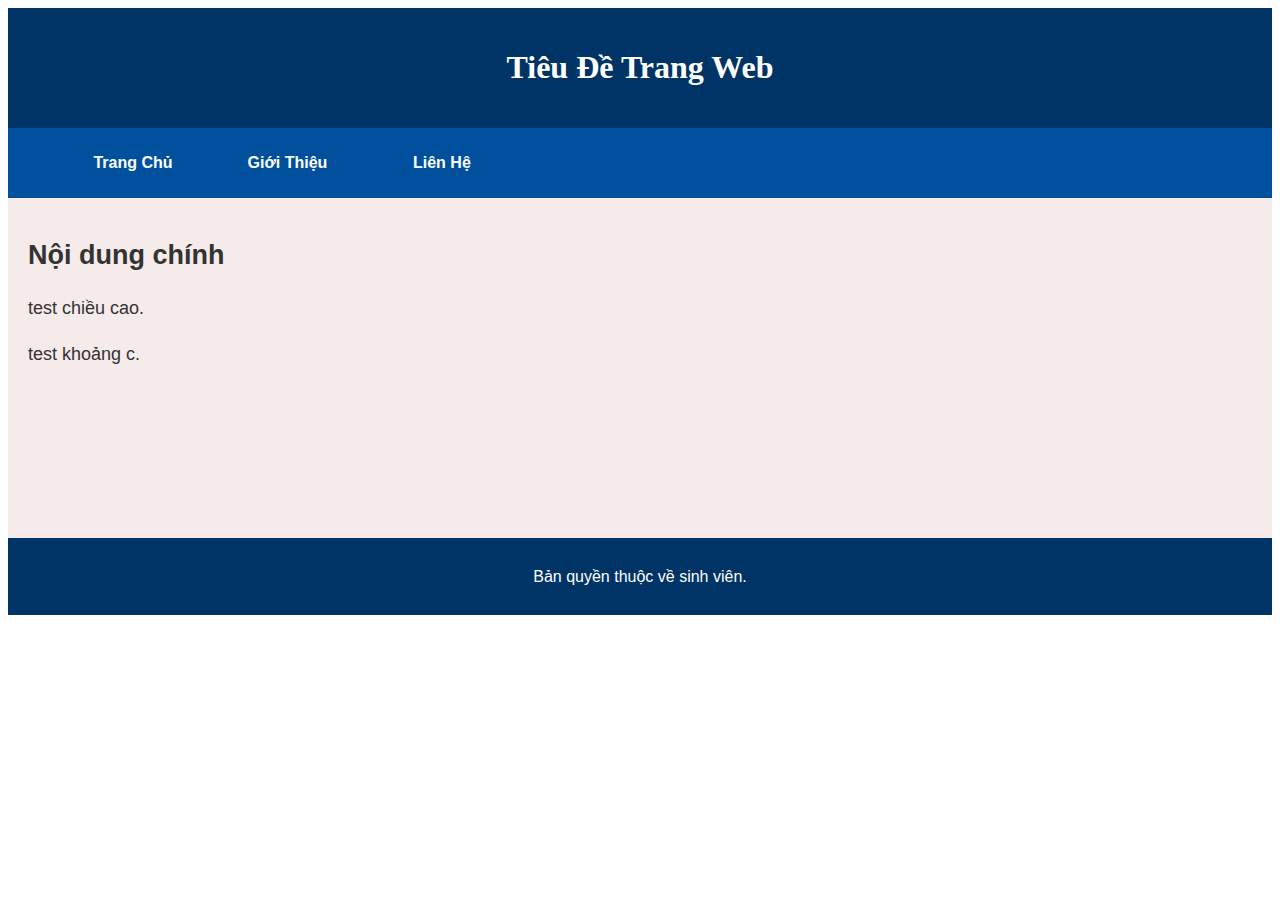
<file: index.html>
<!DOCTYPE html>
<html lang="vi">
<head>
    <meta charset="UTF-8">
    <title>Bài tập CSS</title>
    <link rel="stylesheet" href="css/style.css">
</head>
<body>

    <header>
        <h1>Tiêu Đề Trang Web</h1>
    </header>

    <nav>
        <ul>
            <li><a href="#">Trang Chủ</a></li> 
            <li><a href="#">Giới Thiệu</a></li>
            <li><a href="#">Liên Hệ</a></li>
        </ul>
    </nav>

    <main>
        <h2>Nội dung chính</h2>
        <p>test chiều cao.</p>
        <p>test khoảng c.</p>
    </main>

    <footer>
        <p>Bản quyền thuộc về sinh viên.</p>
    </footer>

</body>
</html>
</file>
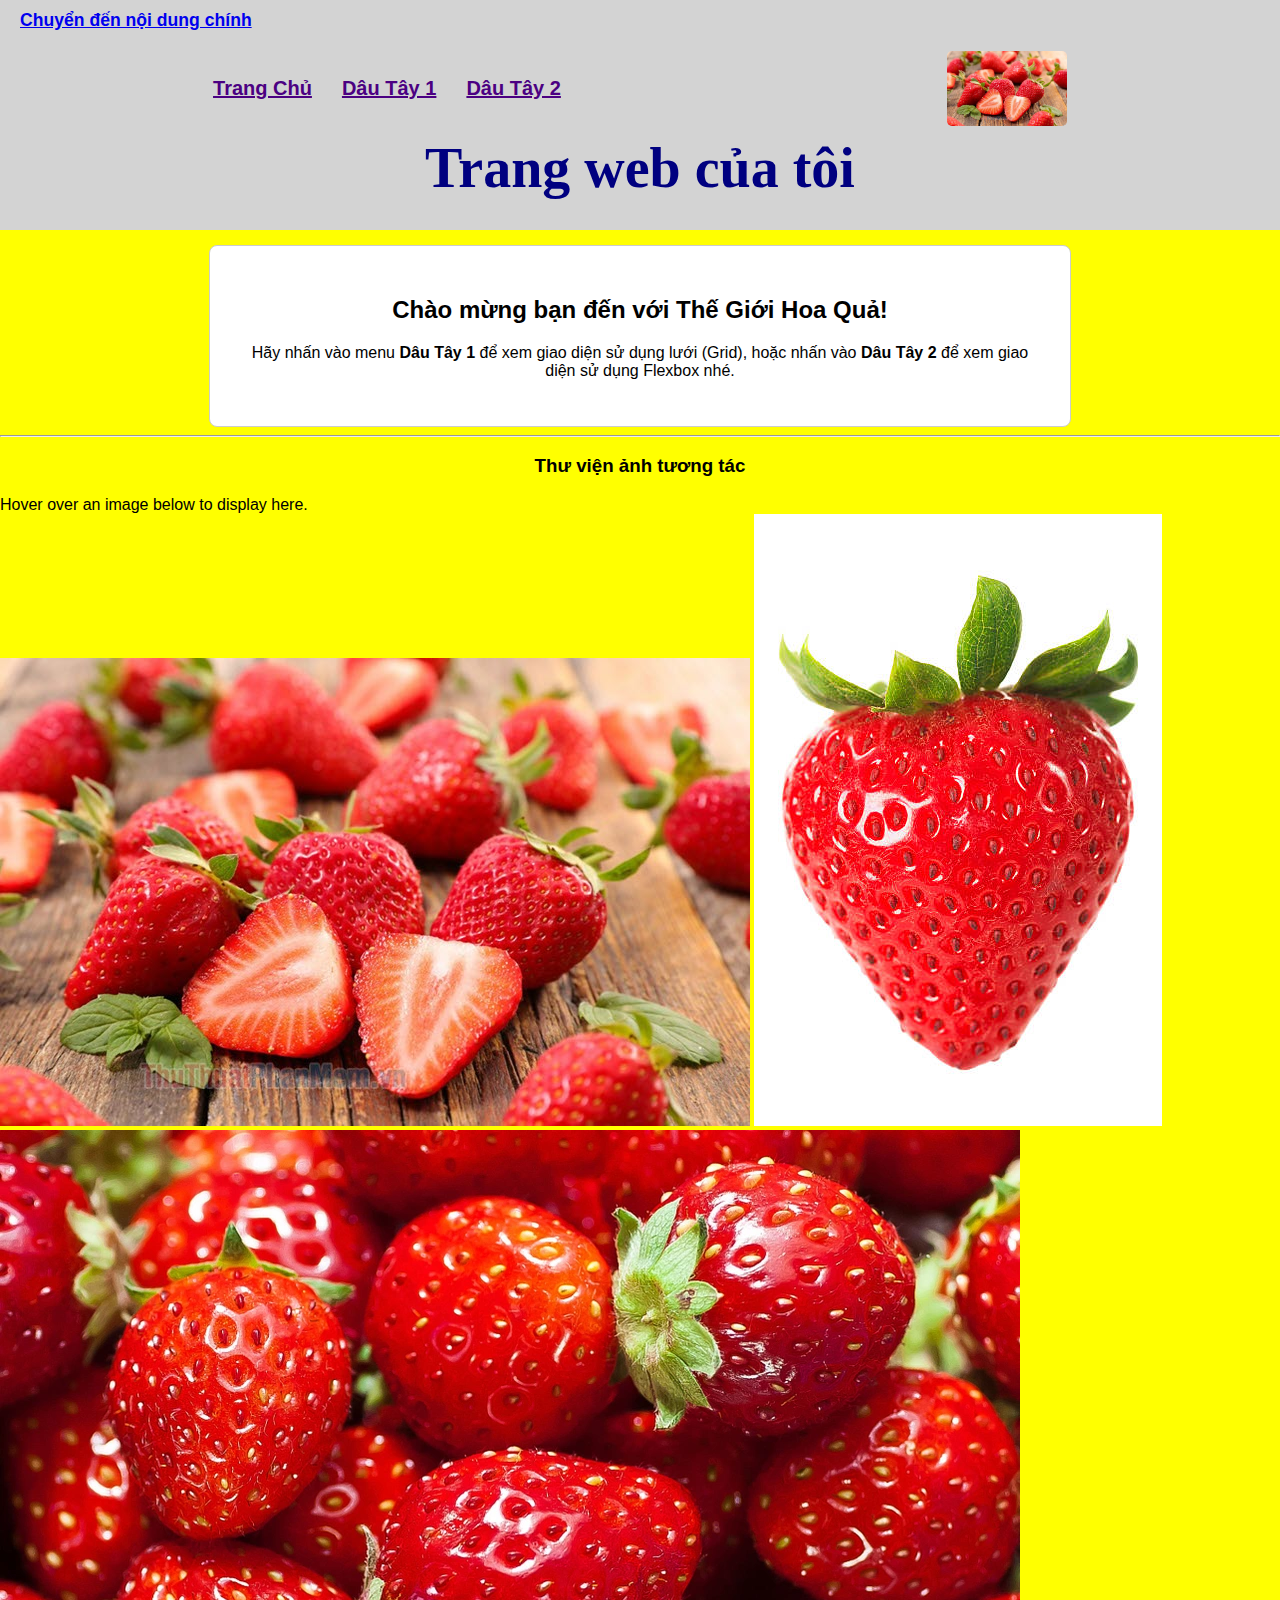
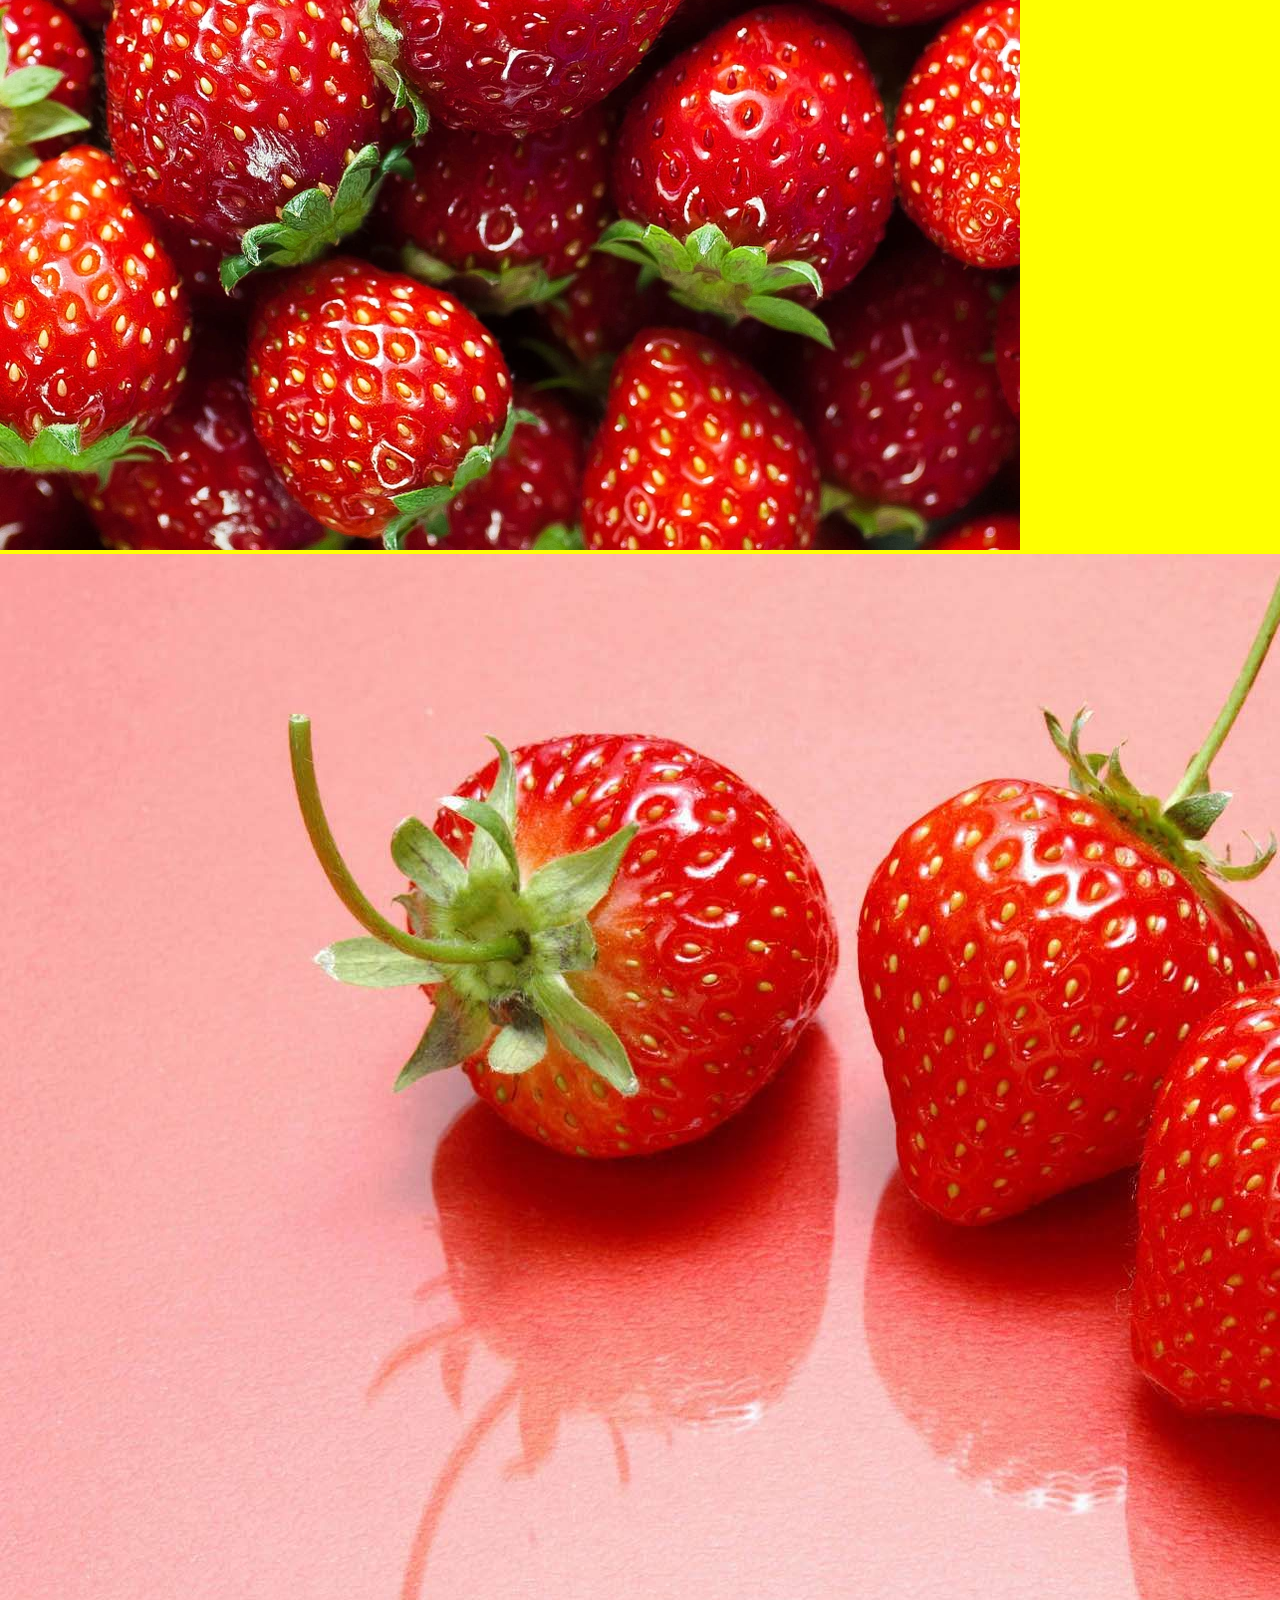
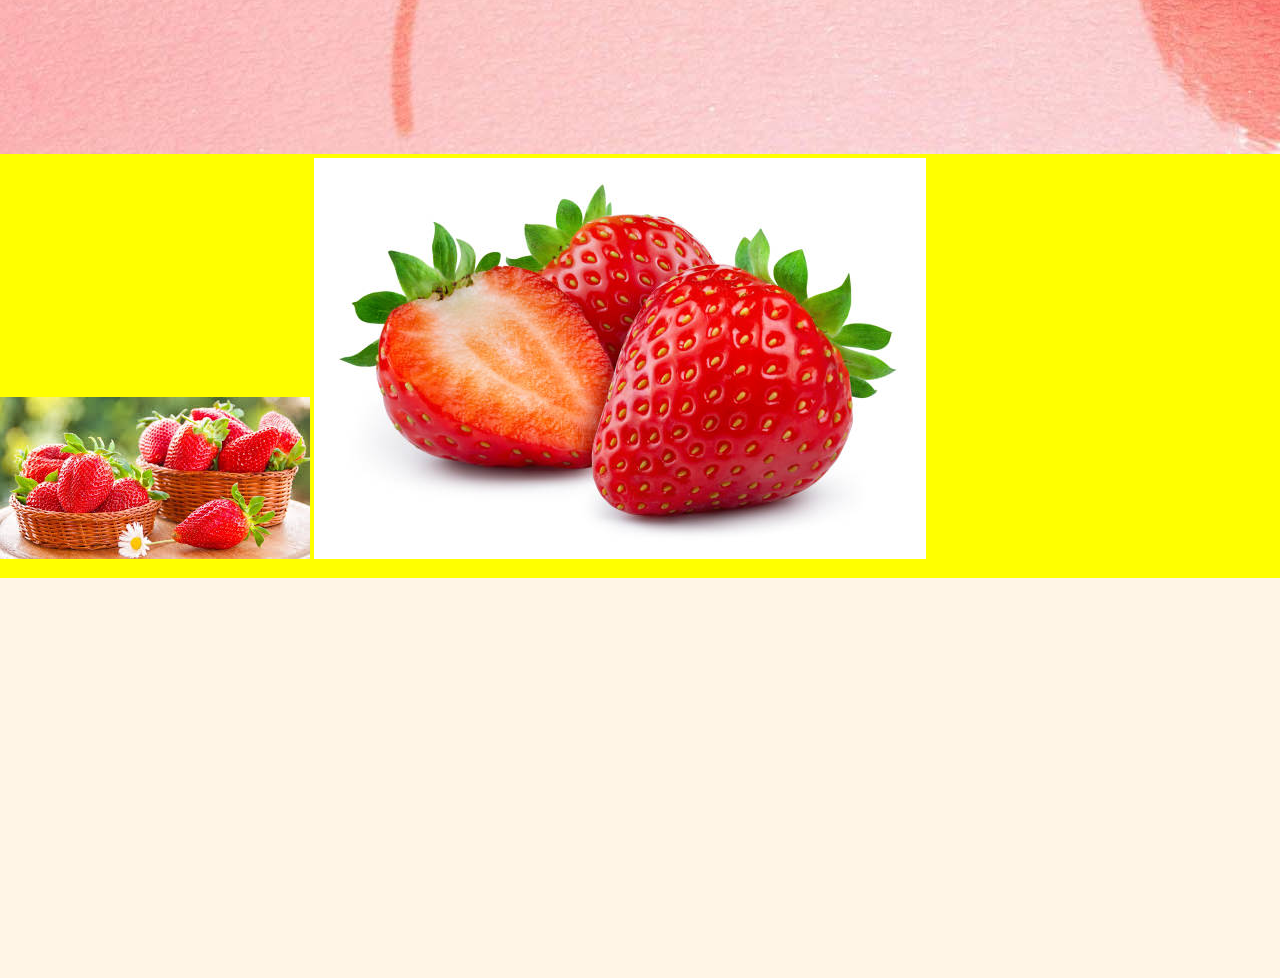
<file: testcss/index.html>
<!DOCTYPE html>
<html lang="vi">
<head>
    <meta charset="UTF-8">
    <meta name="viewport" content="width=device-width, initial-scale=1.0">
    <title>Trang Chủ - Bài tập 2</title>
    <link rel="stylesheet" href="css/style.css">
    <script src="script.js"></script>
</head>

<body onload="addTabIndex()">
    
    <header>
        <a href="#main-content" class="skip-link">Chuyển đến nội dung chính</a>
        <div class="header-top">
            <nav>
                <ul>
                    <li><a href="index.html">Trang Chủ</a></li>
                    <li><a href="qua1.html">Dâu Tây 1</a></li>
                    <li><a href="qua2.html">Dâu Tây 2</a></li>
                </ul>
            </nav>
            <img src="images/anh1.jpg" alt="Hình ảnh trái cây" class="header-img">
        </div>
        <h1>Trang web của tôi</h1>
    </header>

    <main id="main-content">
        <div class="text-content">
            <h2>Chào mừng bạn đến với Thế Giới Hoa Quả!</h2>
            <p>Hãy nhấn vào menu <strong>Dâu Tây 1</strong> để xem giao diện sử dụng lưới (Grid), hoặc nhấn vào <strong>Dâu Tây 2</strong> để xem giao diện sử dụng Flexbox nhé.</p>
        </div>

        <hr>
        <h3 style="text-align: center;">Thư viện ảnh tương tác</h3>

        <div id="image">
            Hover over an image below to display here.
        </div>
        
        <img class="preview" alt="Dâu tây loại 1" src="images/anh1.jpg" onmouseover="upDate(this)" onmouseout="unDo()" onfocus="upDate(this)" onblur="unDo()">
        <img class="preview" alt="Dâu tây loại 2" src="images/anh2.jpg" onmouseover="upDate(this)" onmouseout="unDo()" onfocus="upDate(this)" onblur="unDo()">
        <img class="preview" alt="Dâu tây loại 3" src="images/anh3.jpg" onmouseover="upDate(this)" onmouseout="unDo()" onfocus="upDate(this)" onblur="unDo()">
        <img class="preview" alt="Dâu tây loại 4" src="images/anh4.jpg" onmouseover="upDate(this)" onmouseout="unDo()" onfocus="upDate(this)" onblur="unDo()">
        <img class="preview" alt="Dâu tây loại 5" src="images/anh5.jpg" onmouseover="upDate(this)" onmouseout="unDo()" onfocus="upDate(this)" onblur="unDo()">
        <img class="preview" alt="Dâu tây loại 6" src="images/anh6.jpg" onmouseover="upDate(this)" onmouseout="unDo()" onfocus="upDate(this)" onblur="unDo()">

    </main>
</body>
</html>
</file>
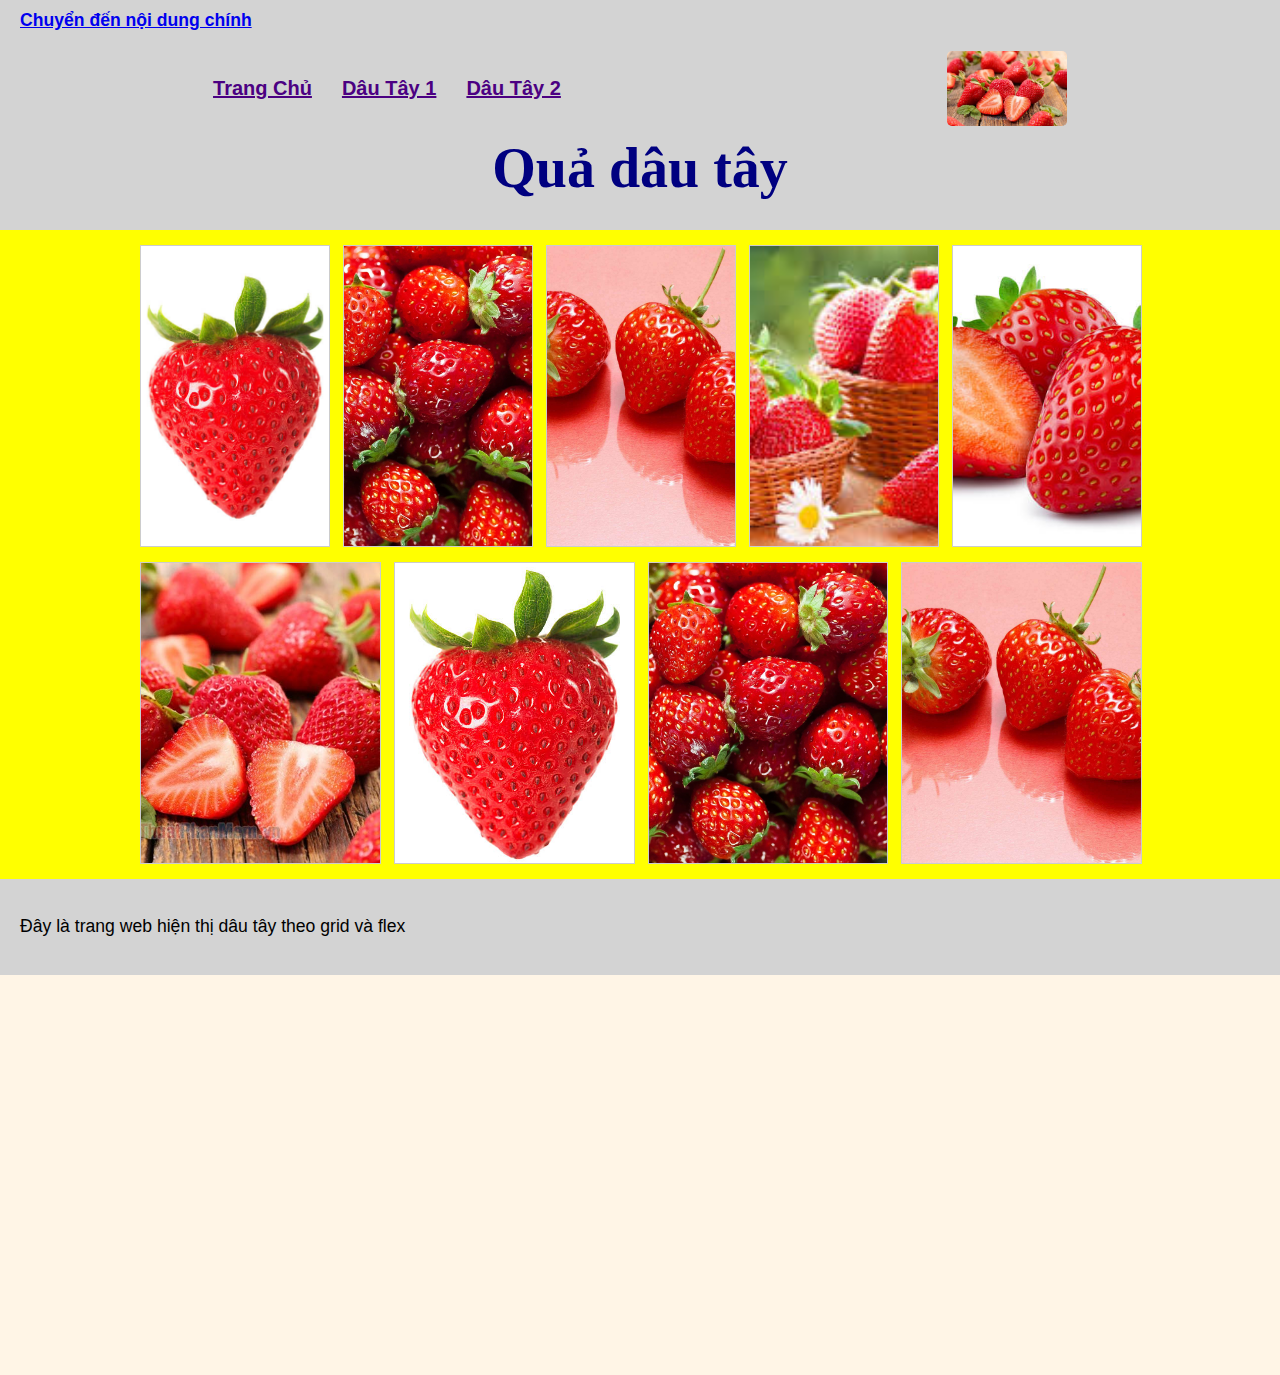
<file: testcss/qua1.html>
<!DOCTYPE html>
<html lang="vi">
<head>
    <meta charset="UTF-8">
    <meta name="viewport" content="width=device-width, initial-scale=1.0">
    <title>Dâu Tây 1 - Grid</title>
    <link rel="stylesheet" href="css/style.css">
</head>
<body>

    <header>
        <a href="#main-content" class="skip-link">Chuyển đến nội dung chính</a>
        <div class="header-top">
            <nav>
                <ul>
                    <li><a href="index.html">Trang Chủ</a></li>
                    <li><a href="qua1.html">Dâu Tây 1</a></li>
                    <li><a href="qua2.html">Dâu Tây 2</a></li>
                </ul>
            </nav>
            <img src="images/anh1.jpg" alt="Hình ảnh trái cây" class="header-img">
        </div>
        <h1>Quả dâu tây</h1>
    </header>

    <main id="main-content">
        <div class="gallery-row row-5">
            <img src="images/anh2.jpg" alt="Dâu tây 1">
            <img src="images/anh3.jpg" alt="Dâu tây 2">
            <img src="images/anh4.jpg" alt="Dâu tây 3">
            <img src="images/anh5.jpg" alt="Dâu tây 4">
            <img src="images/anh6.jpg" alt="Dâu tây 5">
        </div>
        <div class="gallery-row row-4">
            <img src="images/anh1.jpg" alt="Dâu tây 6">
            <img src="images/anh2.jpg" alt="Dâu tây 7">
            <img src="images/anh3.jpg" alt="Dâu tây 8">
            <img src="images/anh4.jpg" alt="Dâu tây 9">
        </div>
    </main>

    <footer>
        <p>Đây là trang web hiện thị dâu tây theo grid và flex</p>
    </footer>

</body>
</html>
</file>
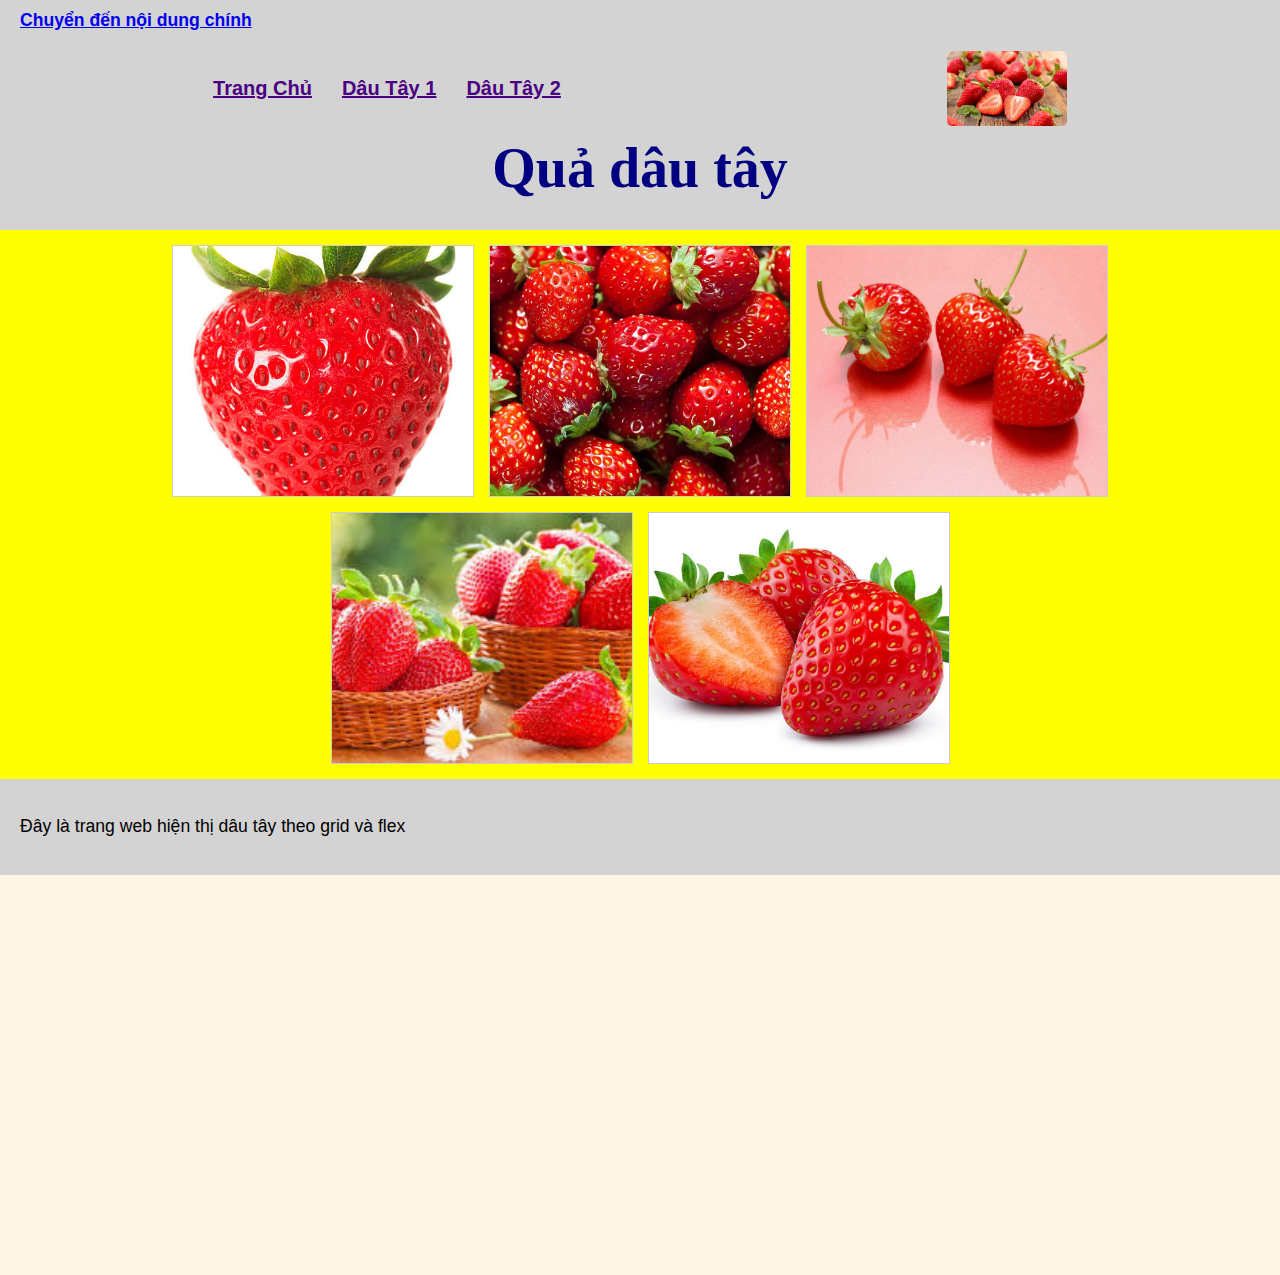
<file: testcss/qua2.html>
<!DOCTYPE html>
<html lang="vi">
<head>
    <meta charset="UTF-8">
    <meta name="viewport" content="width=device-width, initial-scale=1.0">
    <title>Dâu Tây 2 - Flexbox</title>
    <link rel="stylesheet" href="css/style.css">
</head>
<body>

    <header>
        <a href="#main-content" class="skip-link">Chuyển đến nội dung chính</a>
        <div class="header-top">
            <nav>
                <ul>
                    <li><a href="index.html">Trang Chủ</a></li>
                    <li><a href="qua1.html">Dâu Tây 1</a></li>
                    <li><a href="qua2.html">Dâu Tây 2</a></li>
                </ul>
            </nav>
            <img src="images/anh1.jpg" alt="Hình ảnh trái cây" class="header-img">
        </div>
        <h1>Quả dâu tây</h1>
    </header>

    <main id="main-content">
        <div class="flex-gallery">
            <img src="images/anh2.jpg" alt="Dâu tây 1">
            <img src="images/anh3.jpg" alt="Dâu tây 2">
            <img src="images/anh4.jpg" alt="Dâu tây 3">
            <img src="images/anh5.jpg" alt="Dâu tây 4">
            <img src="images/anh6.jpg" alt="Dâu tây 5">
        </div>
    </main>

    <footer>
        <p>Đây là trang web hiện thị dâu tây theo grid và flex</p>
    </footer>

</body>
</html>
</file>
<file: css/style.css>
body {
    font-family: Arial, sans-serif;
    font-size: 16px;
}

header {
    background-color: #003366;
    padding: 20px;
}

nav {
    background-color: #00509e;
    padding: 10px;
}

main {
    background-color: #f6ebeb;
    font-size: 18px;
    color: #333333;
    padding: 20px;
    min-height: 300px;
}

footer {
    background-color: #003366;
    padding: 10px;
    text-align: center;
    color: #ffffff;
}

li {
    display: inline-block;
    width: 150px;
    text-align: center;
}

h1 {
    text-align: center;
    font-family: 'Verdana', serif;
    color: #ffffff;
}

p {
    line-height: 1.6;
}

a {
    color: #ffffff;
    text-decoration: none;
    font-weight: bold;
}
</file>
<file: testcss/css/style.css>
body {
    font-family: Arial, sans-serif;
    margin: 0;
    padding: 0;
    background-color: #FFF5E6; 
    padding-bottom: 400px; 
}

header {
    background-color: #d3d3d3;
    padding: 10px 20px 30px 20px;
}

.skip-link {
    display: inline-block;
    color: #0000EE;
    text-decoration: underline;
    font-size: 1.1em;
    font-weight: bold;
    margin-bottom: 20px;
}

.header-top {
    display: flex;
    justify-content: space-around;
    align-items: center;
    margin-bottom: 10px;
}

nav ul {
    display: flex;
    list-style: none;
    margin: 0;
    padding: 0;
    gap: 30px; 
}

nav a {
    color: #4b0082;
    text-decoration: underline;
    font-size: 1.25em;
    font-weight: bold;
}

nav a:hover {
    color: #000;
    text-decoration: none;
}

.header-img {
    max-width: 120px; 
    height: auto;
    border-radius: 5px;
}

h1 {
    text-align: center;
    font-family: 'Brush Script MT', 'Comic Sans MS', cursive;
    color: #000080;
    font-size: 3.5em;
    margin: 0;
}

main {
    background-color: #ffff00; 
    padding: 15px 0; 
}

.text-content {
    background-color: #ffffff; 
    max-width: 800px; 
    margin: 0 auto; 
    padding: 30px;
    border-radius: 8px;
    text-align: center;
    border: 1px solid #ccc;
}

.gallery-row {
    display: grid;
    gap: 15px;
    margin-bottom: 15px;
    max-width: 1000px; 
    margin-left: auto;  
    margin-right: auto; 
    padding: 0 15px;    
}

.gallery-row:last-child {
    margin-bottom: 0;
    margin-left: auto;
    margin-right: auto;
}

.row-5 { grid-template-columns: repeat(5, 1fr); }
.row-4 { grid-template-columns: repeat(4, 1fr); }

.gallery-row img {
    width: 100%;
    height: 300px; 
    object-fit: cover; 
    display: block;
    border: 1px solid #ccc;
}

.flex-gallery {
    display: flex;
    flex-wrap: wrap; 
    justify-content: center; 
    gap: 15px; 
    max-width: 1000px;
    margin: 0 auto;
    padding: 0 15px;
}

.flex-gallery img {
    width: 300px; 
    height: 250px;
    object-fit: cover;
    border: 1px solid #ccc;
}

footer {
    background-color: #d3d3d3;
    padding: 20px;
    font-size: 1.1em;
    color: #000;
    text-align: left;
}
</file>
